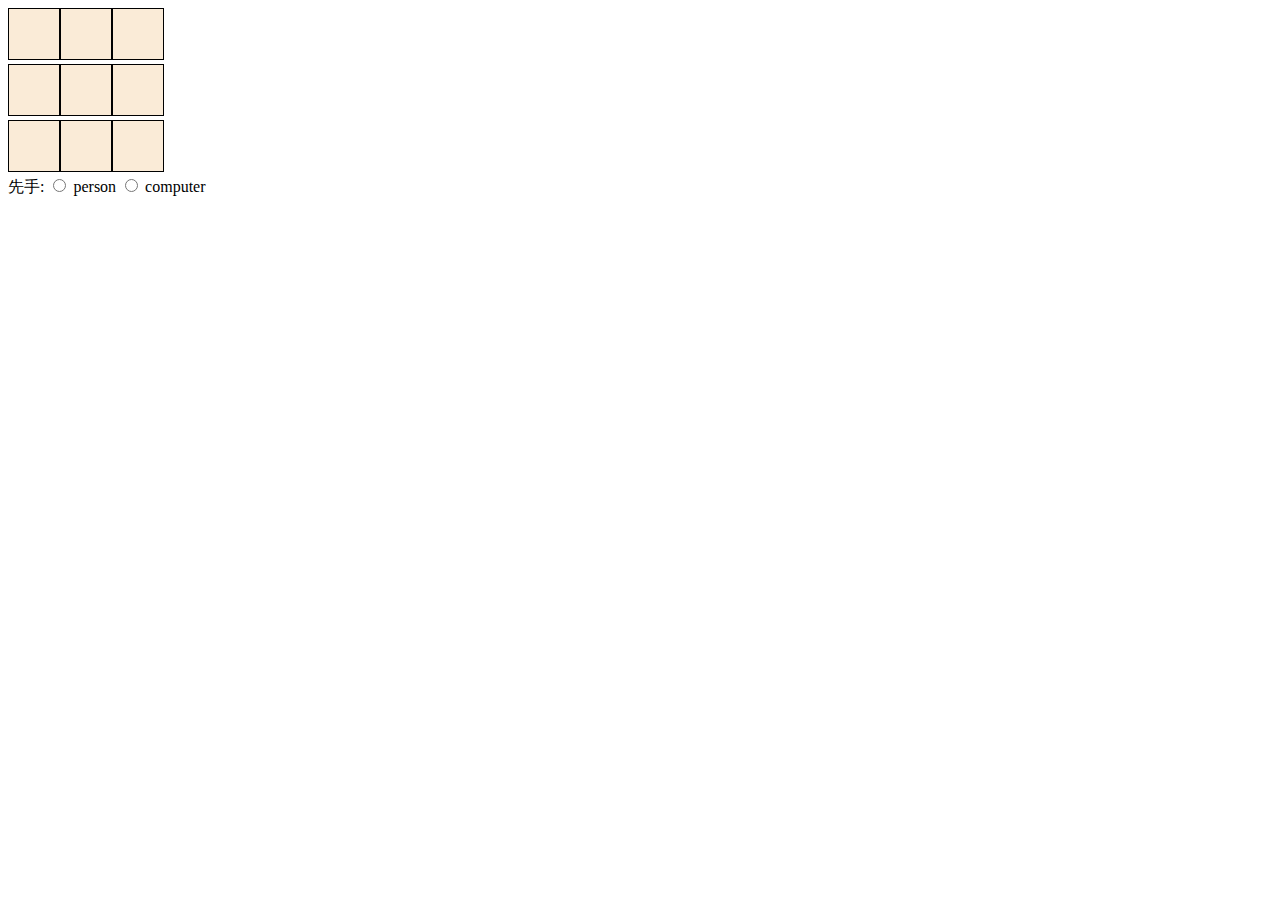
<file: Code/math/sum15game.html>
<!DOCTYPE html>
<html lang="en">

<head>
  <meta charset="UTF-8">
  <meta name="viewport" content="width=device-width, initial-scale=1.0">
  <title>Document</title>
  <style>
    span {
      width: 50px;
      display: inline-block;
      height: 50px;
      margin: 0;
      padding: 0;
      border: 1px solid black;
      background-color: antiquewhite;
    }
  </style>
</head>

<body>
  <div id="app">
  </div>
  <div>先手:
    <input type="radio" value='person' onchange='onRadioChange(value)' name='whoFirst' />
    <label>person</label>
    <input type="radio" value='computer' onchange='onRadioChange(value)' name='whoFirst' />
    <label>computer</label>
  </div>
  <script>
    window.onload = init;
    const app = document.getElementById('app');
    const gameNums = [
      [4, 9, 2],
      [3, 5, 7],
      [8, 1, 6]
    ];
    const makeArr = (len, fillValue) => Array(len).fill(fillValue);
    const gameArr = makeArr(3, makeArr(3, 0))
    console.log(gameArr);
    let nowWho = null
    function init() {
      for (let row = 0; row < gameNums.length; row++) {
        const div = document.createElement('div');
        for (let col = 0; col < gameNums[0].length; col++) {
          const span = document.createElement('span');
          span.col = col;
          span.row = row;
          span.onclick = handleClick;
          div.appendChild(span)
        }
        app.appendChild(div)
      }
    }
    function onRadioChange(e) {
      const radios = Array.from(document.getElementsByName('whoFirst'));
      nowWho = e;
      radios.forEach(item => item.disabled = true)
    }
    function handleClick(e) {
      const { col, row } = e.target;
    }
    function compute() {

    }

  </script>
</body>


</html>
</file>
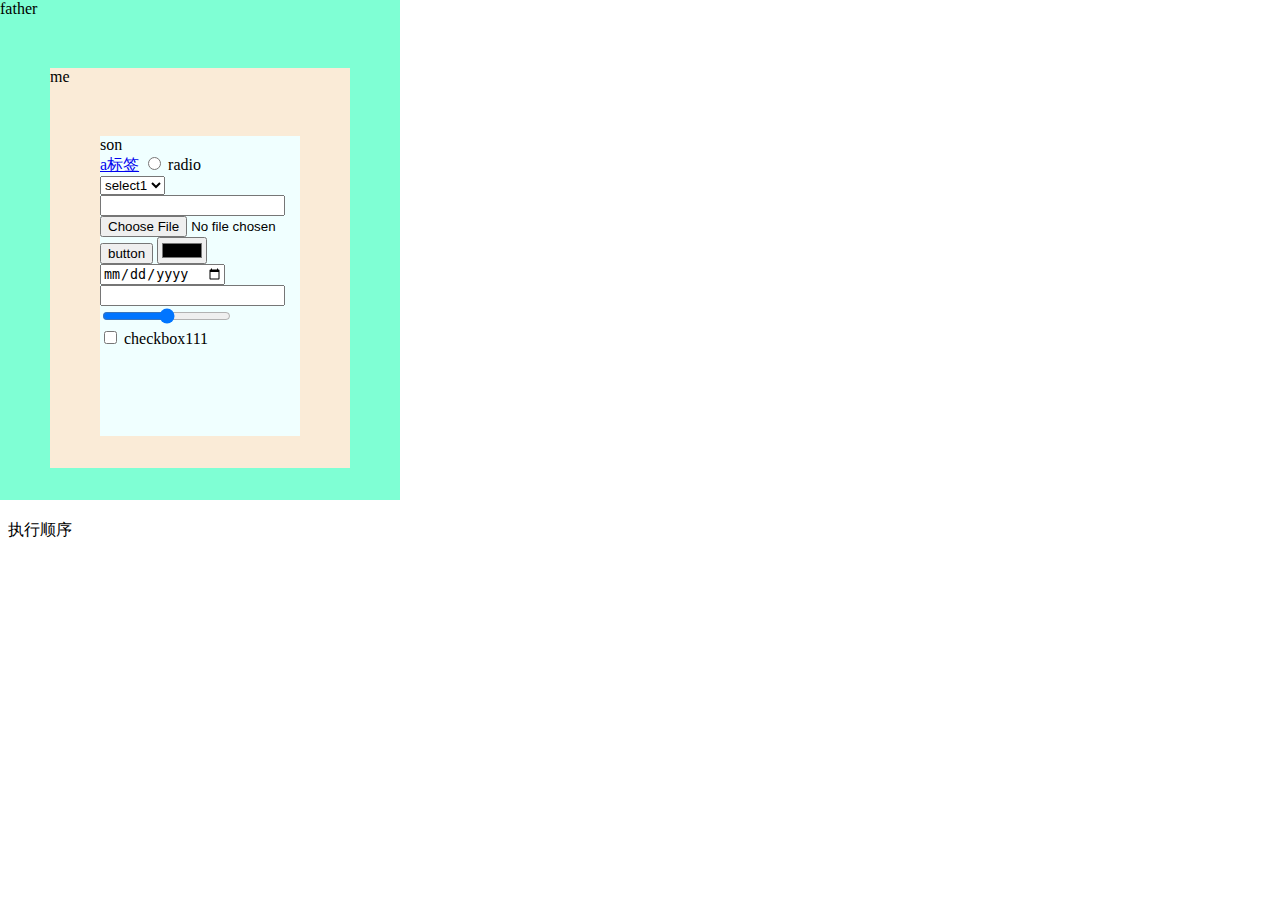
<file: 实习记录/tech-low-code-editor/event.html>
<!DOCTYPE html>
<html lang="en">

<head>
  <meta charset="UTF-8">
  <meta name="viewport" content="width=device-width, initial-scale=1.0">
  <title>Document</title>
  <style>
    #father {
      position: absolute;
      top: 0;
      left: 0;
      width: 400px;
      height: 500px;
      background-color: aquamarine;
    }

    #me {
      width: 300px;
      height: 400px;
      margin: 50px;
      background-color: antiquewhite;
      position: relative;
    }

    #son {
      width: 200px;
      height: 300px;
      position: absolute;
      margin: 50px;
      background-color: azure;
    }
  </style>
</head>

<body>
  <div id="father">
    father
    <div id="me">
      me
      <div id="son">
        son
        <br />
        <a id="a" href="https://google.com" target="_blank">a标签</a>
        <input type="radio" name="radio" />
        <label>radio</label>
        <br />
        <select name="select">
          <option value="select1">select1</option>
          <option value="select2">select2</option>
        </select>
        <input />
        <input type="file" />
        <input type="button" onclick="console.log('inputButton')" value="button" />
        <input type="color" />
        <input type="date" />
        <input type="email" />
        <input type="range" />
        <br />
        <input type="checkbox" name="checkbox" value="checkbox" /> <label for="checkbox">checkbox111</label>
      </div>
    </div>
  </div>
  <div style="margin-top:520px">
    执行顺序
    <p id="result"></p>
  </div>
  <script>


    const getE = (id) => document.getElementById(id);
    const father = getE('father');
    const me = getE('me');
    const son = getE('son');
    const result = getE('result');
    const resultArr = [];
    const proxyResult = new Proxy(resultArr, {
      set: (obj, prop, value) => {
        obj[prop] = value;
        result.innerText = proxyResult.join('=>')
        return true;
      }
    })

    const fatherFn = function (e) {
      proxyResult.push('father')
    }
    const meFn = function (e) {
      proxyResult.push('me')
    }
    const sonFn = function (e) {
      e.preventDefault()
      proxyResult.push('son')
    }
    const stage = false;
    father.addEventListener('click', fatherFn, stage);
    me.addEventListener('click', meFn, stage)
    me.addEventListener('click', function () { proxyResult.push('me2') }, stage)
    me.addEventListener('click', function () { proxyResult.push('me3') }, stage)
    son.addEventListener('click', sonFn, stage)

  </script>
</body>

</html>
</file>
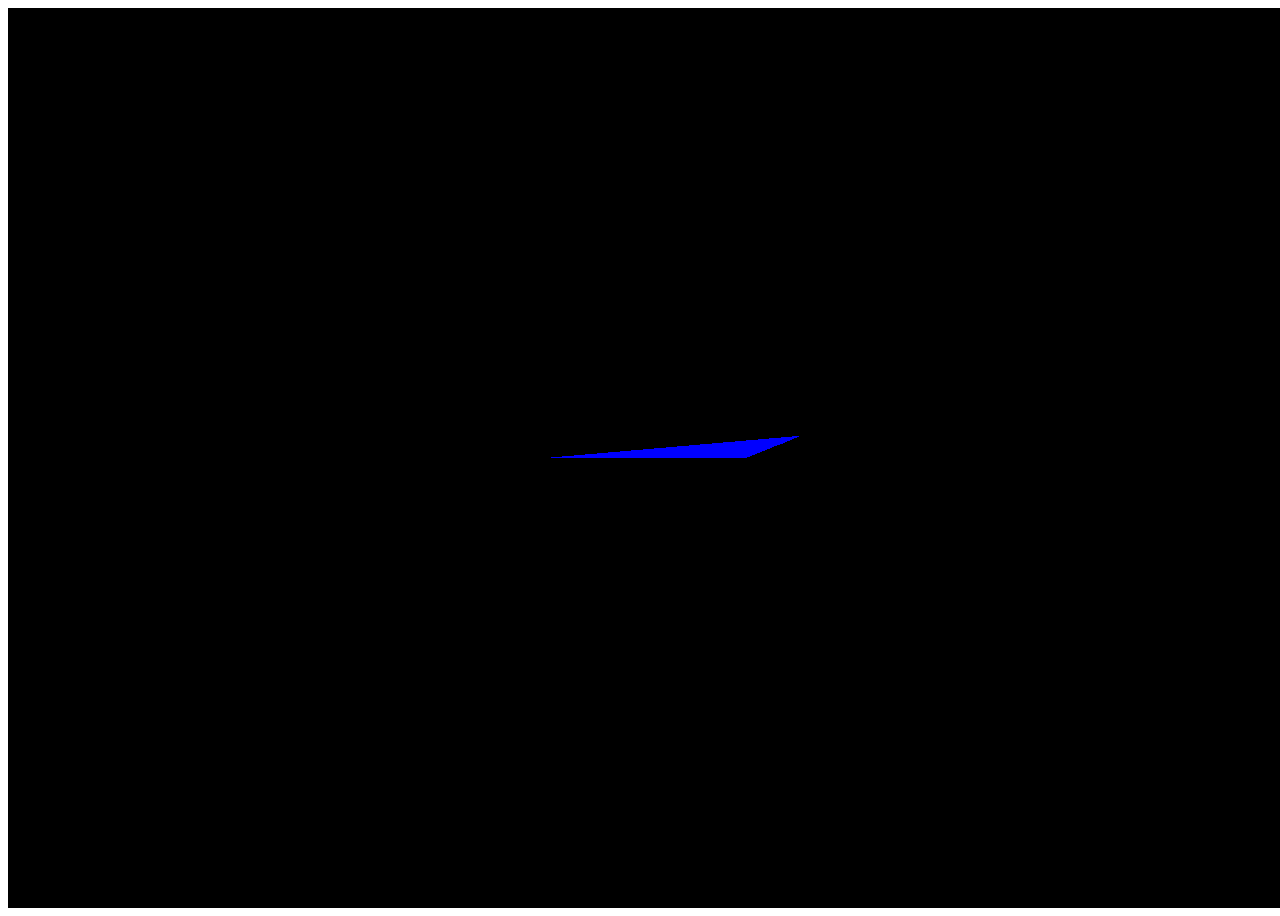
<file: 前端/Three.js/demo/test.html>
<!DOCTYPE html>
<html lang="en">

<head>
    <meta charset="UTF-8">
    <meta name="viewport" content="width=device-width, initial-scale=1.0">
    <title>Document</title>
</head>

<body>

    <script src="../modules/three.js"></script>
    <script>
        const renderer = new THREE.WebGLRenderer();
        renderer.setSize(window.innerWidth, window.innerHeight);
        document.body.appendChild(renderer.domElement);

        const camera = new THREE.PerspectiveCamera(45, window.innerWidth / window.innerHeight, 1, 500);
        camera.position.set(0, 50, 100);
        camera.lookAt(0, 0, 0);
        const scene = new THREE.Scene();
        const material = new THREE.LineBasicMaterial({ color: 0x0000ff });
        const points = [];
        points.push(new THREE.Vector3(-10, 0, 0));
        points.push(new THREE.Vector3(10, 0, 0));

        let i = 0
        function animate() {
           

            requestAnimationFrame(animate);
            
            points[1].x += 0.1
            points[1].y += 0.1
            points[1].z += 0.1
            const geometry = new THREE.BufferGeometry().setFromPoints(points);
            const line = new THREE.Line(geometry, material);
            scene.add(line);
            renderer.render(scene, camera);
        }
        animate();
        document.body.appendChild(renderer.domElement);
    </script>
</body>

</html>
</file>
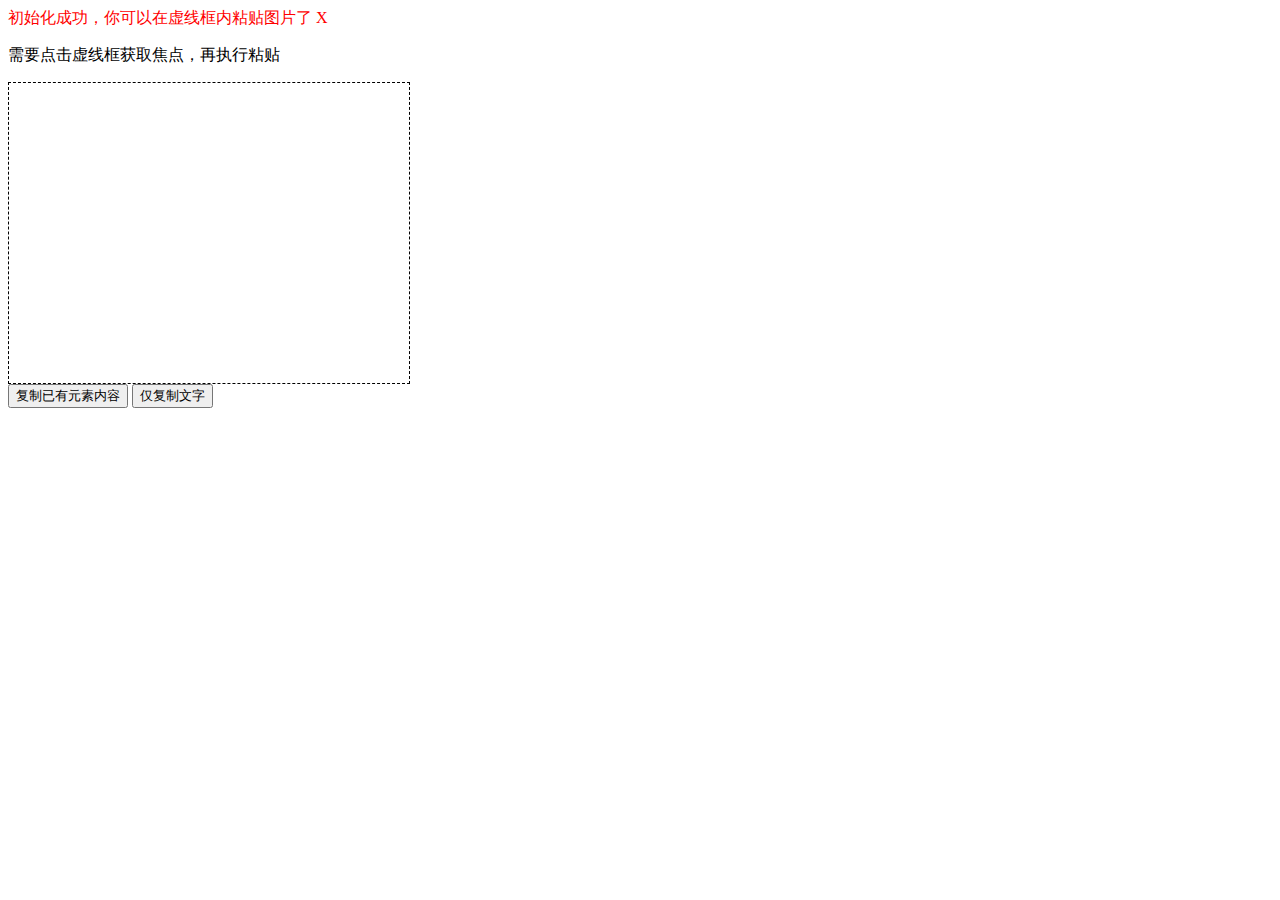
<file: 前端/文章/2021/files/clipboard.html>
<!DOCTYPE html>
<html lang="en">

<head>
    <meta charset="UTF-8">
    <meta http-equiv="X-UA-Compatible" content="IE=edge">
    <meta name="viewport" content="width=device-width, initial-scale=1.0">
    <title>clipboard</title>
    <style>
        #container {
            width: 400px;
            height: 300px;
            border: dashed 1px black;
        }
    </style>
</head>

<body>
    <div style="color: red;">
        <span id="tip">
        </span>
        <span id="closeTip"></span>
    </div>
    <p id="textId">需要点击虚线框获取焦点，再执行粘贴</p>
    <div id="container"></div>
    <button id="test">复制已有元素内容</button>
    <button id="testText">仅复制文字</button>
    <script>
        const OPTIONS = {
            type: 'text',
            text: 'this is default copy text'
        }
        const TIP = document.querySelector('#tip')
        const closeTip = document.querySelector('#closeTip')
        closeTip.addEventListener('click', e => {
            TIP.textContent = ''
            closeTip.textContent = ''
        })

        function copyCore(node) {
            // 所选择的对象
            const selection = window.getSelection()
            // 首先移除所有已选择的
            selection.removeAllRanges()
            // 创建选择区域
            const range = document.createRange()
            // 选择标签内容
            range.selectNode(node)
            // 把元素加入拖蓝
            selection.addRange(range)
            // 复制
            document.execCommand('copy')
            // 移除拖蓝
            selection.removeAllRanges()
        }


        function copyText(options) {
            const { id, text } = options
            // 是复制已有节点的字符内容，还是只复制文字
            const isNodeText = !!id
            let node
            if (isNodeText) {
                node = document.querySelector(`#${id}`)
            } else {
                node = document.createElement('span')
                node.textContent = text
                document.body.appendChild(node)
            }
            copyCore(node)

            if (!isNodeText) {
                document.body.removeChild(node)
            }
            TIP.textContent = '已复制'
            closeTip.textContent = 'X'
        }

        function pasteImg(options) {
            TIP.textContent = '初始化成功，你可以在虚线框内粘贴图片了'
            closeTip.textContent = 'X'
            const { id } = options
            const container = document.querySelector(`#${id}`)
            function pasteToNode(f, n) {
                // 文件转为url
                const reader = new FileReader()
                reader.readAsDataURL(f)
                reader.onload = function (event) {
                    const url = event.target.result
                    const img = document.createElement('img')
                    img.width = '400'
                    img.height = '200'
                    img.src = url
                    n.appendChild(img)
                }
            }
            // 舰艇粘贴事件，获取剪贴板内容
            container.addEventListener('paste', function (e) {
                const items = e.clipboardData.items
                if (items && items.length) {
                    for (let i = 0; i < items.length; i++) {
                        if (items[i].type.includes("image")) {
                            pasteToNode(items[i].getAsFile(), container)
                            TIP.textContent = '粘贴成功'
                            closeTip.textContent = 'X'
                            return
                        }
                    }
                    TIP.textContent = '您的剪贴板没有图片'
                    closeTip.textContent = 'X'
                }
            })

        }
        const copyType = {
            text: copyText,
            psImg: pasteImg
        }

        function copy(options = {}) {
            options = { ...OPTIONS, ...options }
            const { type } = options
            copyType[type](options)
        }

        document.getElementById('test').addEventListener('click', function test() {
            console.log("Tip", TIP)
            const options = {
                id: 'textId',
                type: 'text'
            }
            copy(options)
        })
        document.getElementById('testText').addEventListener('click', function testText() {
            const options = {
                type: 'text',
            }
            copy(options)
        })
        function testImg() {
            const options = {
                id: 'container',
                type: 'psImg'
            }
            copy(options)
        }
        testImg()
    </script>

</body>

</html>
</file>
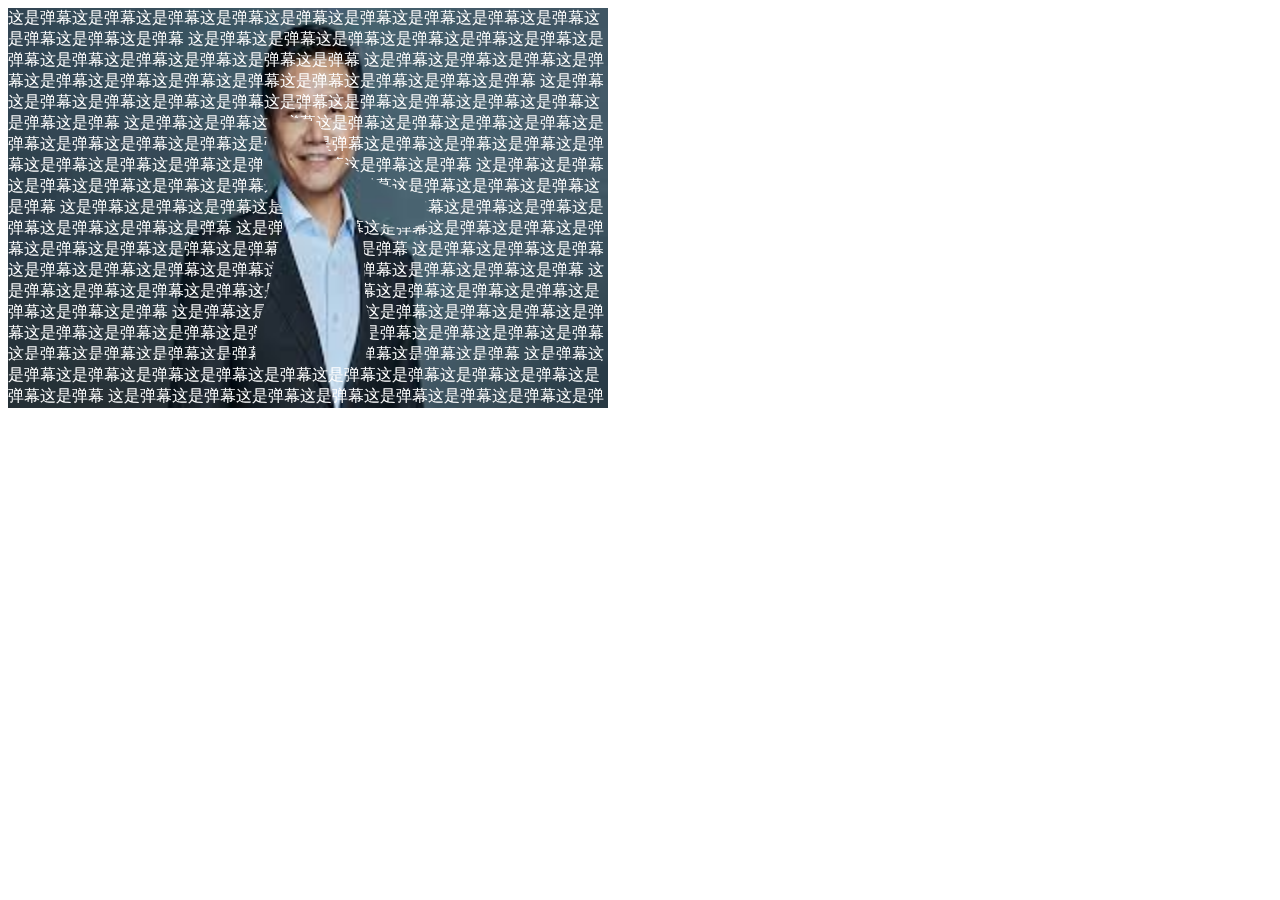
<file: 前端/文章/2021/files/danmu.html>
<!DOCTYPE html>
<html lang="en">
<head>
    <meta charset="UTF-8">
    <meta name="viewport" content="width=device-width, initial-scale=1.0">
    <title>Document</title>
    <style>
        .content {
            position: relative;
        }
        .test {
            height: 400px;
            width: 600px;
        }
        .test-danmu {
            position: absolute;
            top:0;
            color:white;
            -webkit-mask-image: linear-gradient(rgb(0, 0, 0),
                    rgb(0, 0, 0) 10.7383%,
                    rgba(0, 0, 0, 0) 10.7383%),
                linear-gradient(rgba(0, 0, 0, 0) 89.2617%,
                    rgb(0, 0, 0) 89.2617%,
                    rgb(0, 0, 0)),
                linear-gradient(to right,
                    rgb(0, 0, 0),
                    rgb(0, 0, 0) 1.17359%,
                    rgba(0, 0, 0, 0) 1.17359%),
                linear-gradient(to right,
                    rgba(0, 0, 0, 0) 98.8264%,
                    rgb(0, 0, 0) 98.8264%,
                    rgb(0, 0, 0)),
                url("[data-uri]");
            mask-image:linear-gradient(rgb(0, 0, 0),
                    rgb(0, 0, 0) 10.7383%,
                    rgba(0, 0, 0, 0) 10.7383%),
                linear-gradient(rgba(0, 0, 0, 0) 89.2617%,
                    rgb(0, 0, 0) 89.2617%,
                    rgb(0, 0, 0)),
                linear-gradient(to right,
                    rgb(0, 0, 0),
                    rgb(0, 0, 0) 1.17359%,
                    rgba(0, 0, 0, 0) 1.17359%),
                linear-gradient(to right,
                    rgba(0, 0, 0, 0) 98.8264%,
                    rgb(0, 0, 0) 98.8264%,
                    rgb(0, 0, 0)),
                url("[data-uri]")
        }
    </style>
</head>
<body>
    <div class="content">
        <div class="test test-danmu">
           这是弹幕这是弹幕这是弹幕这是弹幕这是弹幕这是弹幕这是弹幕这是弹幕这是弹幕这是弹幕这是弹幕这是弹幕 这是弹幕这是弹幕这是弹幕这是弹幕这是弹幕这是弹幕这是弹幕这是弹幕这是弹幕这是弹幕这是弹幕这是弹幕 这是弹幕这是弹幕这是弹幕这是弹幕这是弹幕这是弹幕这是弹幕这是弹幕这是弹幕这是弹幕这是弹幕这是弹幕 这是弹幕这是弹幕这是弹幕这是弹幕这是弹幕这是弹幕这是弹幕这是弹幕这是弹幕这是弹幕这是弹幕这是弹幕 这是弹幕这是弹幕这是弹幕这是弹幕这是弹幕这是弹幕这是弹幕这是弹幕这是弹幕这是弹幕这是弹幕这是弹幕 这是弹幕这是弹幕这是弹幕这是弹幕这是弹幕这是弹幕这是弹幕这是弹幕这是弹幕这是弹幕这是弹幕这是弹幕 这是弹幕这是弹幕这是弹幕这是弹幕这是弹幕这是弹幕这是弹幕这是弹幕这是弹幕这是弹幕这是弹幕这是弹幕 这是弹幕这是弹幕这是弹幕这是弹幕这是弹幕这是弹幕这是弹幕这是弹幕这是弹幕这是弹幕这是弹幕这是弹幕 这是弹幕这是弹幕这是弹幕这是弹幕这是弹幕这是弹幕这是弹幕这是弹幕这是弹幕这是弹幕这是弹幕这是弹幕 这是弹幕这是弹幕这是弹幕这是弹幕这是弹幕这是弹幕这是弹幕这是弹幕这是弹幕这是弹幕这是弹幕这是弹幕 这是弹幕这是弹幕这是弹幕这是弹幕这是弹幕这是弹幕这是弹幕这是弹幕这是弹幕这是弹幕这是弹幕这是弹幕 这是弹幕这是弹幕这是弹幕这是弹幕这是弹幕这是弹幕这是弹幕这是弹幕这是弹幕这是弹幕这是弹幕这是弹幕 这是弹幕这是弹幕这是弹幕这是弹幕这是弹幕这是弹幕这是弹幕这是弹幕这是弹幕这是弹幕这是弹幕这是弹幕 这是弹幕这是弹幕这是弹幕这是弹幕这是弹幕这是弹幕这是弹幕这是弹幕这是弹幕这是弹幕这是弹幕这是弹幕 这是弹幕这是弹幕这是弹幕这是弹幕这是弹幕这是弹幕这是弹幕这是弹幕这是弹幕这是弹幕这是弹幕这是弹幕 这是弹幕这是弹幕这是弹幕这是弹幕这是弹幕这是弹幕这是弹幕这是弹幕这是弹幕这是弹幕这是弹幕这是弹幕 这是弹幕这是弹幕这是弹幕这是弹幕这是弹幕这是弹幕这是弹幕这是弹幕这是弹幕这是弹幕这是弹幕这是弹幕 这是弹幕这是弹幕这是弹幕这是弹幕这是弹幕这是弹幕这是弹幕这是弹幕这是弹幕这是弹幕这是弹幕这是弹幕 这是弹幕这是弹幕这是弹幕这是弹幕这是弹幕这是弹幕这是弹幕这是弹幕这是弹幕这是弹幕这是弹幕这是弹幕 这是弹幕这是弹幕这是弹幕这是弹幕这是弹幕这是弹幕这是弹幕这是弹幕这是弹幕这是弹幕这是弹幕这是弹幕 这是弹幕这是弹幕这是弹幕这是弹幕这是弹幕这是弹幕这是弹幕这是弹幕这是弹幕这是弹幕这是弹幕这是弹幕 这是弹幕这是弹幕这是弹幕这是弹幕这是弹幕这是弹幕这是弹幕这是弹幕这是弹幕这是弹幕这是弹幕这是弹幕 这是弹幕这是弹幕这是弹幕这是弹幕这是弹幕这是弹幕这是弹幕这是弹幕这是弹幕这是弹幕这是弹幕这是弹幕 这是弹幕这是弹幕这是弹幕这是弹幕这是弹幕这是弹幕这是弹幕这是弹幕这是弹幕这是弹幕这是弹幕这是弹幕 这是弹幕这是弹幕这是弹幕这是弹幕这是弹幕这是弹幕这是弹幕这是弹幕这是弹幕这是弹幕这是弹幕这是弹幕 这是弹幕这是弹幕这是弹幕这是弹幕这是弹幕这是弹幕这是弹幕这是弹幕这是弹幕这是弹幕这是弹幕这是弹幕
        </div>
        <img class="test test-video" src="[data-uri]" />
    </div>
</body>
</html>
</file>
